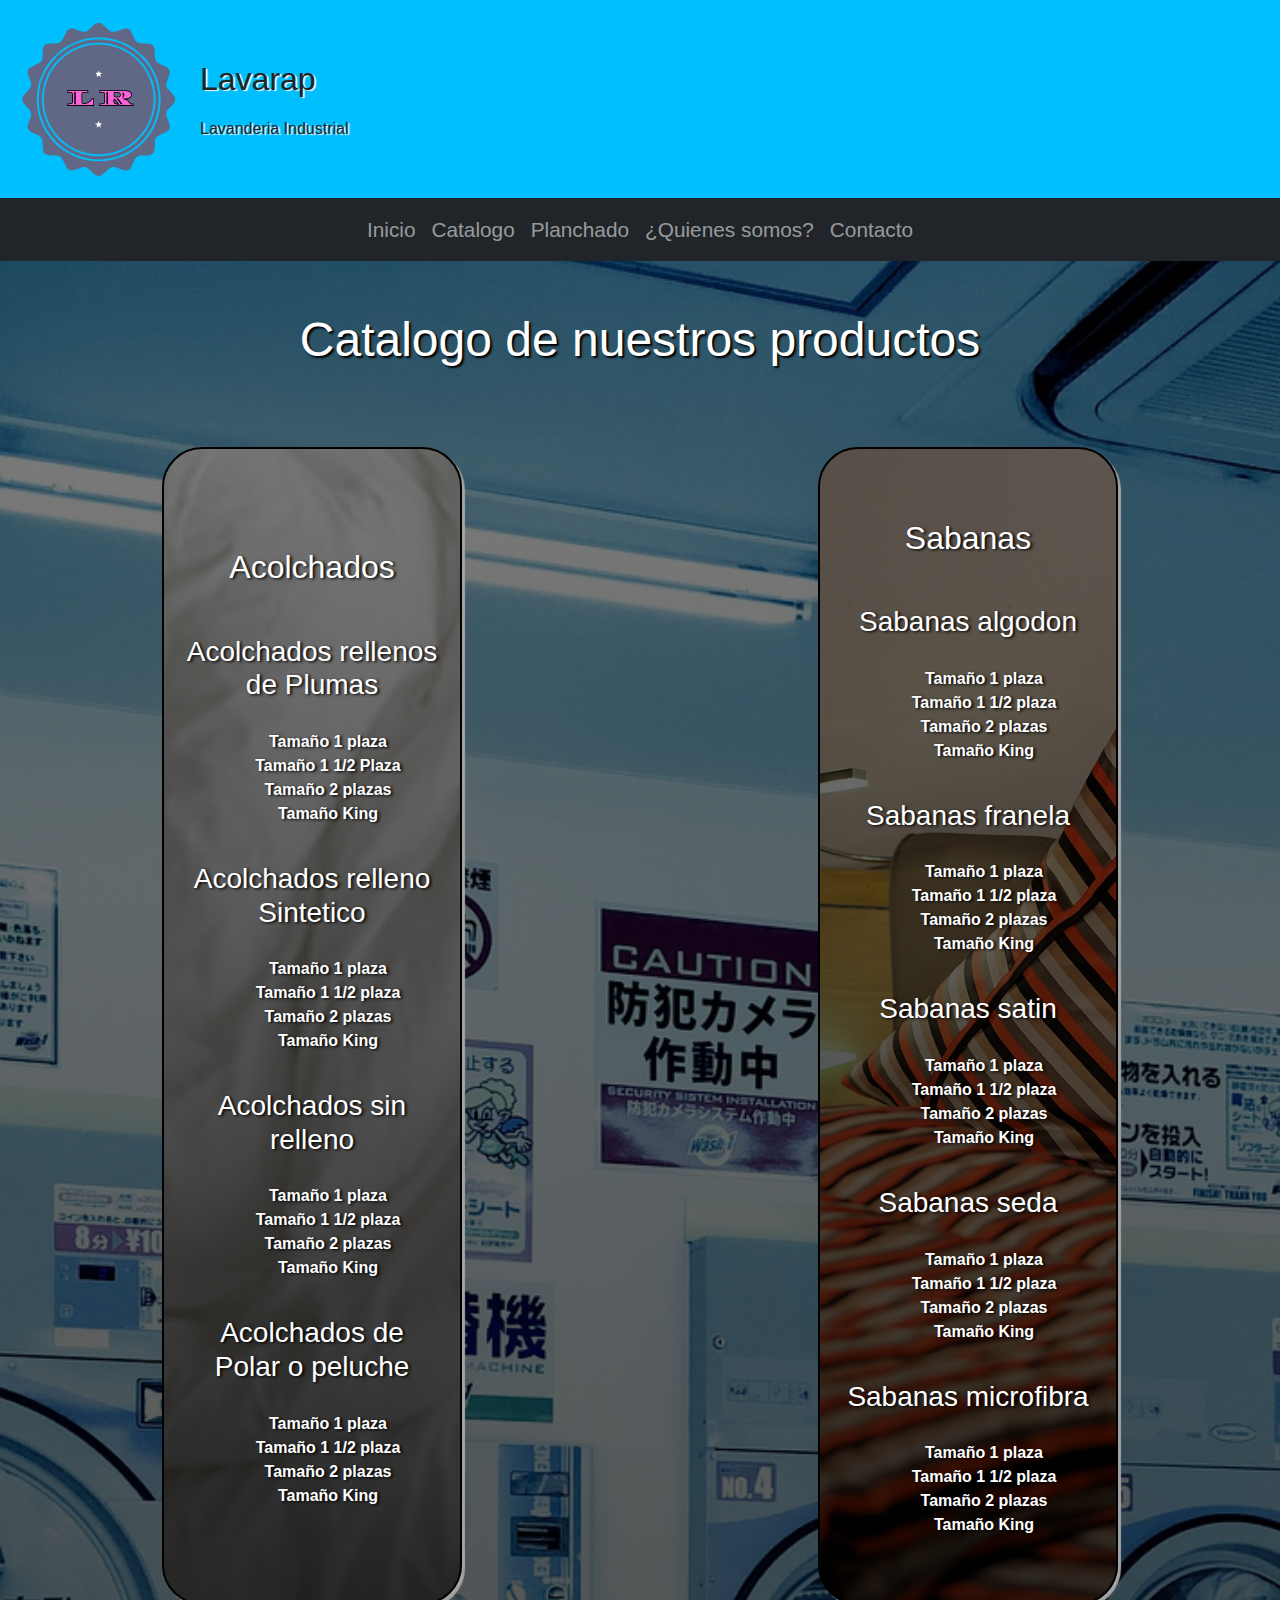
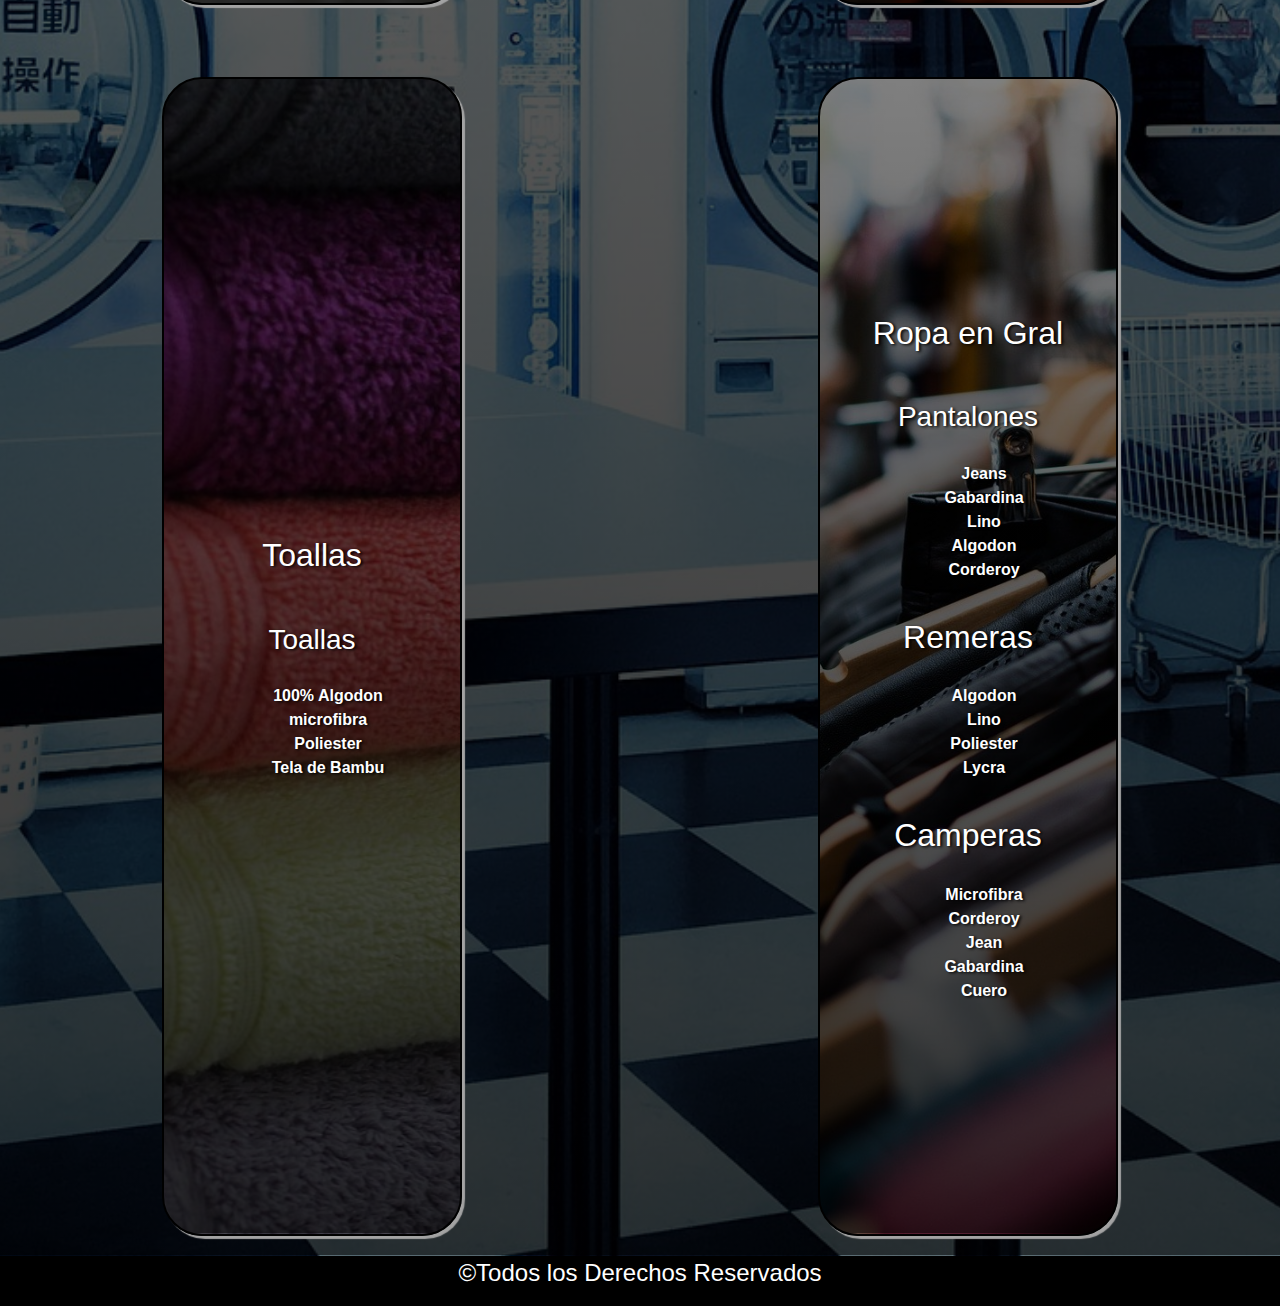
<file: pages/catalogo.html>
<!DOCTYPE html>
<html lang="es">
<head>
    <meta charset="UTF-8">
    <meta http-equiv="X-UA-Compatible" content="IE=edge">
    <meta name="viewport" content="width=device-width, initial-scale=1.0">
    <meta name="keywords" content="Lavanderia Servicios Trabajo Pedidos">
    <meta name="description" content="Pagina de lavanderia en el cual se pueden hacer sus pedidos y reservar turnos">

    <title>Lavarap Catalogo</title>
    
    <link href="https://cdn.jsdelivr.net/npm/bootstrap@5.1.3/dist/css/bootstrap.min.css" rel="stylesheet">
    <link rel="stylesheet" href="../sass/estilos.css">
    <link rel="stylesheet" href="../normalize.css">
    <link rel="stylesheet" href="https://cdnjs.cloudflare.com/ajax/libs/font-awesome/6.1.1/css/all.min.css">
    <link rel="shortcut icon" href="../img/logo.ico" type="image/x-icon">
</head>
<body class="body__catalogo">
    <header>
        <div class="header-pages">
    
            <div class="header-logo">
            <img src="../img/logo.png" alt="logo">
            
        </div>
        <div class="header-letras">
        <h2>Lavarap</h2>
        <h3>Lavanderia Industrial</h3>
        </div>
        
    </div>
    <nav class="navbar navbar-expand-sm navbar-dark bg-dark">
        <div class="container-fluid">
        <button class="navbar-toggler" type="button" data-bs-toggle="collapse" data-bs-target="#mynavbar">
            <span class="navbar-toggler-icon"></span>
        </button>
        <div class="collapse navbar-collapse" id="mynavbar">
            <ul class="navbar-nav mx-auto">
            <li class="nav-item">
                <a class="nav-link" href="../index.html">Inicio</a>
            </li>
            <li class="nav-item">
                <a class="nav-link" href="catalogo.html">Catalogo</a>
            </li>
            <li class="nav-item">
                <a class="nav-link" href="../pages/planchado.html">Planchado</a>
            </li>
            <li class="nav-item">
                <a class="nav-link" href="../pages/quienes_somos.html">¿Quienes somos?</a>
            </li>
            <li class="nav-item">
                <a class="nav-link" href="../pages/contacto.html">Contacto</a>
            </li>
            </ul>
        </div>
        </div>
    </nav>
        
    </div>
    </header>
    <main class="main__catalogo">
        <div class="titulo">
        <h2>Catalogo de nuestros productos</h2>
        </div>
        <section class="Catalogo-grid">
        <section class="Catalogo catalogo1">
                    <h2>Acolchados</h2>
                    <h3>Acolchados rellenos de Plumas</h3>
                    <ul class="catalogo-lista">
                        <li>Tamaño 1 plaza</li>
                        <li>Tamaño 1 1/2 Plaza</li>
                        <li>Tamaño 2 plazas</li>
                        <li>Tamaño King</li>
                    </ul>
                    <h3>Acolchados relleno Sintetico</h3>
                    <ul class="catalogo-lista">
                        <li>Tamaño 1 plaza</li>
                        <li>Tamaño 1 1/2 plaza</li>
                        <li>Tamaño 2 plazas</li>
                        <li>Tamaño King</li>
                    </ul>
                    <h3>Acolchados sin relleno</h3>
                    <ul class="catalogo-lista">
                        <li>Tamaño 1 plaza</li>
                        <li>Tamaño 1 1/2 plaza</li>
                        <li>Tamaño 2 plazas</li>
                        <li>Tamaño King</li>
                    </ul>
                    <h3>Acolchados de Polar o peluche</h3>
                    <ul class="catalogo-lista">
                        <li>Tamaño 1 plaza</li>
                        <li>Tamaño 1 1/2 plaza</li>
                        <li>Tamaño 2 plazas</li>
                        <li>Tamaño King</li>
                    </ul>
        </section>
        <section class="Catalogo catalogo2">
                <h2>Sabanas</h2>
                <h3>Sabanas algodon</h3>
                <ul class="catalogo-lista">
                    <li>Tamaño 1 plaza</li>
                    <li>Tamaño 1 1/2 plaza</li>
                    <li>Tamaño 2 plazas</li>
                    <li>Tamaño King</li>
                </ul>
                <h3>Sabanas franela</h3>
                <ul class="catalogo-lista">
                    <li>Tamaño 1 plaza</li>
                    <li>Tamaño 1 1/2 plaza</li>
                    <li>Tamaño 2 plazas</li>
                    <li>Tamaño King</li>
                </ul>
                <h3>Sabanas satin</h3>
                <ul class="catalogo-lista">
                    <li>Tamaño 1 plaza</li>
                    <li>Tamaño 1 1/2 plaza</li>
                    <li>Tamaño 2 plazas</li>
                    <li>Tamaño King</li>
                </ul>
                <h3>Sabanas seda</h3>
                <ul class="catalogo-lista">
                    <li>Tamaño 1 plaza</li>
                    <li>Tamaño 1 1/2 plaza</li>
                    <li>Tamaño 2 plazas</li>
                    <li>Tamaño King</li>
                </ul>
                <h3>Sabanas microfibra</h3>
                <ul class="catalogo-lista">
                    <li>Tamaño 1 plaza</li>
                    <li>Tamaño 1 1/2 plaza</li>
                    <li>Tamaño 2 plazas</li>
                    <li>Tamaño King</li>
                </ul>
        </section>
        <section class="Catalogo catalogo3">
                <h2>Toallas</h2>
                <h3>Toallas</h3>
                <ul class="catalogo-lista">
                    <li>100% Algodon</li>
                    <li>microfibra</li>
                    <li>Poliester</li>
                    <li>Tela de Bambu</li>
                </ul>
        </section>
        <section class="Catalogo catalogo4">
                <h2>Ropa en Gral</h2>
                <h3>Pantalones</h3>
                <ul class="catalogo-lista">
                    <li>Jeans</li>
                    <li>Gabardina</li>
                    <li>Lino</li>
                    <li>Algodon</li>
                    <li>Corderoy</li>
                </ul>
                <h2>Remeras</h2>
                <ul class="catalogo-lista">
                    <li>Algodon</li>
                    <li>Lino</li>
                    <li>Poliester</li>
                    <li>Lycra</li>
                </ul>
                <h2>Camperas</h2>
                <ul class="catalogo-lista">
                    <li>Microfibra</li>
                    <li>Corderoy</li>
                    <li>Jean</li>
                    <li>Gabardina</li>
                    <li>Cuero</li>
                </ul>
        </section>
    </section>
    </main>
    <footer>
        <div class="footer-conteiner">
    <p>©Todos los Derechos Reservados</p>
        </div>
    </footer>
    <script src="https://cdn.jsdelivr.net/npm/bootstrap@5.1.3/dist/js/bootstrap.bundle.min.js"></script>
</body>
</html>
</file>
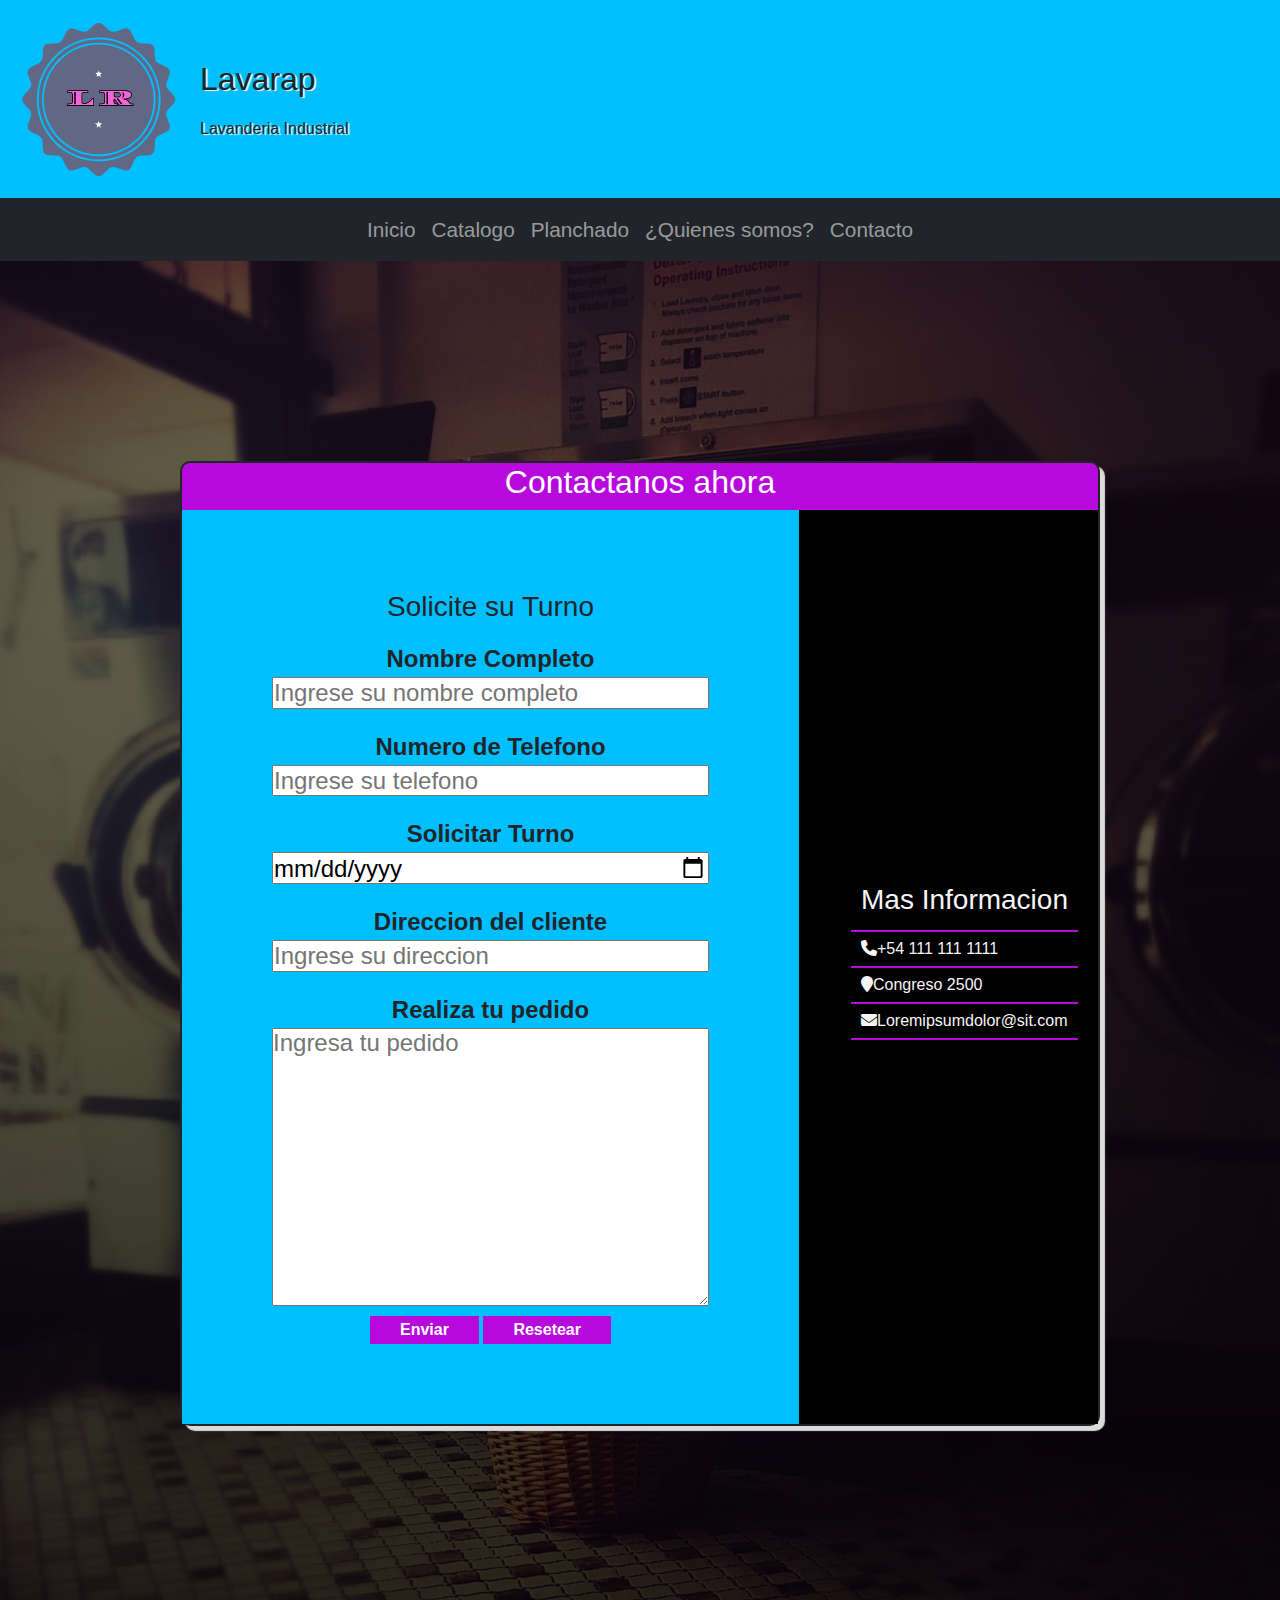
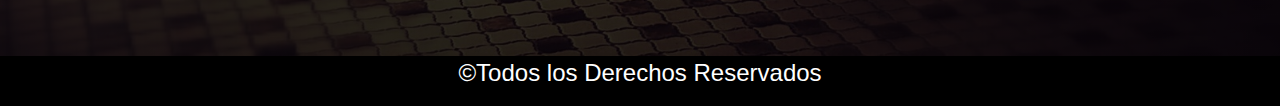
<file: pages/contacto.html>
<!DOCTYPE html>
<html lang="es">
<head>
    <meta charset="UTF-8">
    <meta http-equiv="X-UA-Compatible" content="IE=edge">
    <meta name="viewport" content="width=device-width, initial-scale=1.0">
    <meta name="keywords" content="Lavanderia Servicios Trabajo Pedidos">
    <meta name="description" content="Pagina de lavanderia en el cual se pueden hacer sus pedidos y reservar turnos">

    <title>Lavarap contacto</title>
    
    <link href="https://cdn.jsdelivr.net/npm/bootstrap@5.1.3/dist/css/bootstrap.min.css" rel="stylesheet">
    <link rel="stylesheet" href="../sass/estilos.css">
    <link rel="stylesheet" href="../normalize.css">
    <link rel="stylesheet" href="https://cdnjs.cloudflare.com/ajax/libs/font-awesome/6.1.1/css/all.min.css">
    <link rel="shortcut icon" href="../img/logo.ico" type="image/x-icon">
</head>
<body class="body__contact">
<header>
    <div class="header-pages">

        <div class="header-logo">
        <img src="../img/logo.png" alt="logo">
        
    </div>
    <div class="header-letras">
    <h2>Lavarap</h2>
    <h3>Lavanderia Industrial</h3>
    </div>
    
</div>
<nav class="navbar navbar-expand-sm navbar-dark bg-dark">
    <div class="container-fluid">
    <button class="navbar-toggler" type="button" data-bs-toggle="collapse" data-bs-target="#mynavbar">
        <span class="navbar-toggler-icon"></span>
    </button>
    <div class="collapse navbar-collapse" id="mynavbar">
        <ul class="navbar-nav mx-auto">
        <li class="nav-item">
            <a class="nav-link" href="../index.html">Inicio</a>
        </li>
        <li class="nav-item">
            <a class="nav-link" href="../pages/catalogo.html">Catalogo</a>
        </li>
        <li class="nav-item">
            <a class="nav-link" href="../pages/planchado.html">Planchado</a>
        </li>
        <li class="nav-item">
            <a class="nav-link" href="../pages/quienes_somos.html">¿Quienes somos?</a>
        </li>
        <li class="nav-item">
            <a class="nav-link" href="contacto.html">Contacto</a>
        </li>
        </ul>
    </div>
    </div>
</nav>
    
</div>
    
</div>
</header>

        <main class="main__contact">
            <div class="contact_all">
            <div class="contactanos">
                <h2>Contactanos 
                    <span class="span">ahora</span></h2>
            </div>
            <div class="contact_complete">
                <div class="contact__form">
                    <form action="" autocomplete="on" name="contact" data-netlify="true" netfily>
                        <div class="contact__form-container">
                                <h3>Solicite su Turno</h3>
                            <div class="contact__form-campos">
                                <label for="Nombre Completo" class="contact__form--label">Nombre Completo</label>
                                <input type="text" name="Nombre Completo" id="" placeholder="Ingrese su nombre completo" class="contact_form--input">
                            </div>
                            <div class="contact__form-campos">
                                <label for="Telefono" class="contact__form--label">Numero de Telefono</label>
                                <input type="tel" name="Telefono" id="" placeholder="Ingrese su telefono" class="contact_form--input">
                            </div>
                            <div class="contact__form-campos">
                                <label for="Turno" class="contact__form--label">Solicitar Turno</label>
                                <input type="date" name="Turno" id="" class="contact_form--input">
                            </div>
                            <div class="contact__form-campos">
                                <label for="Direccion" class="contact__form--label">Direccion del cliente</label>
                                <input type="text" name="Direccion" id="" placeholder="Ingrese su direccion" class="contact_form--input">
                            </div>
                            <div class="contact__form-campos">
                                <label for="Pedido" class="contact__form--label">Realiza tu pedido</label>
                                <textarea name="Pedido" id="Pedido" cols="30" rows="10" placeholder="Ingresa tu pedido" class="contacto__form--text"></textarea>
                            </div>
                            <div class="botones">
                                <input type="submit" value="Enviar">
                                <input type="reset" value="Resetear" class=>
                            </div>
                        </form>
                    </div>
                    </div>
                            <div class="contact__info">
                                <ul>
                                    <li> <h3>Mas Informacion</h3></li>
                                    <li><i class="fa-solid fa-phone"></i>+54 111 111 1111</li>
                                    <li><i class="fa-solid fa-location-pin"></i>Congreso 2500</li>
                                    <li><i class="fa-solid fa-envelope"></i>Loremipsumdolor@sit.com</li>
                                </ul>
                    
            </div>
        </div>
        </main>
        
        <footer>
            <div class="footer-conteiner">
        <p>©Todos los Derechos Reservados</p>
            </div>
        </footer>
        <script src="https://cdn.jsdelivr.net/npm/bootstrap@5.1.3/dist/js/bootstrap.bundle.min.js"></script>
</body>
</html>
</file>
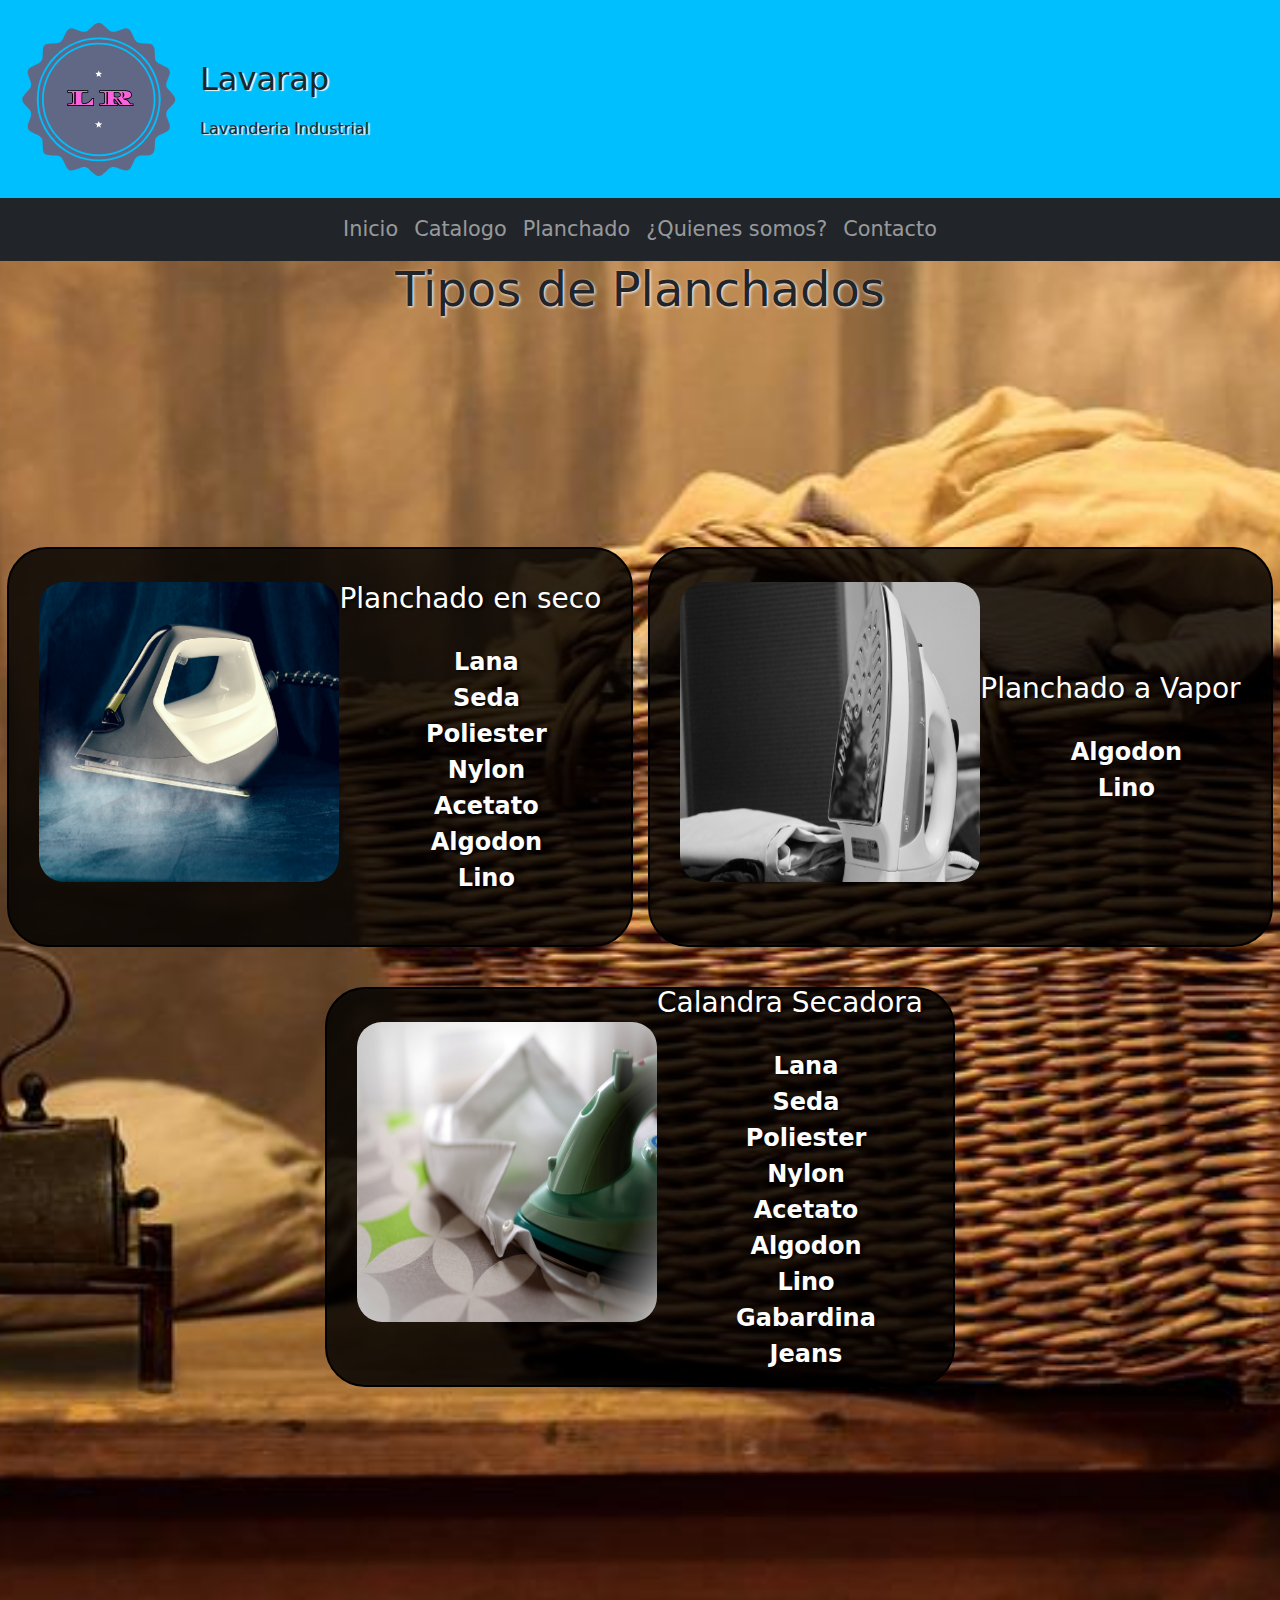
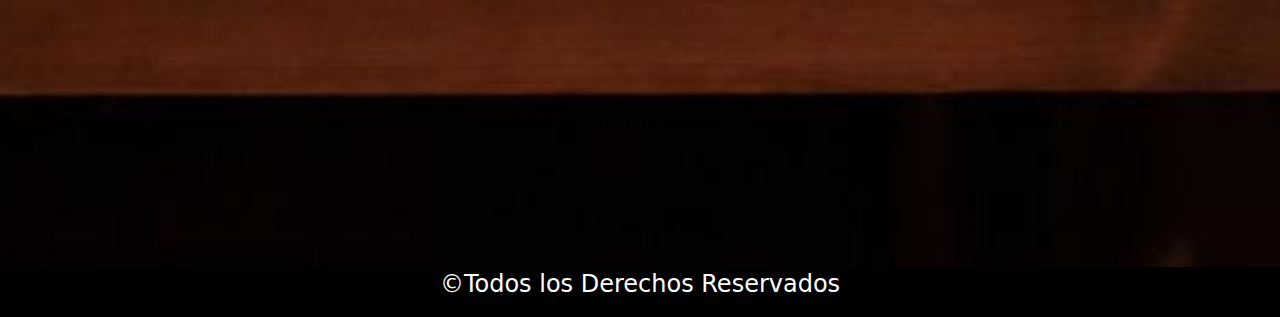
<file: pages/planchado.html>
<!DOCTYPE html>
<html lang="es">
<head>
    <meta charset="UTF-8">
    <meta http-equiv="X-UA-Compatible" content="IE=edge">
    <meta name="viewport" content="width=device-width, initial-scale=1.0">
    <meta name="keywords" content="Lavanderia Servicios Trabajo Pedidos">
    <meta name="description" content="Pagina de lavanderia en el cual se pueden hacer sus pedidos y reservar turnos">

    <title>Lavarap Planchado</title>
    
    <link rel="stylesheet" href="../sass/estilos.css">
    <link href="https://cdn.jsdelivr.net/npm/bootstrap@5.1.3/dist/css/bootstrap.min.css" rel="stylesheet">
    <link rel="stylesheet" href="../normalize.css">
    <link rel="stylesheet" href="https://cdnjs.cloudflare.com/ajax/libs/font-awesome/6.1.1/css/all.min.css">
    <link rel="shortcut icon" href="../img/logo.ico" type="image/x-icon">
</head>
<body>
    <header>
        <div class="header-pages">
    
            <div class="header-logo">
            <img src="../img/logo.png" alt="logo">
            
        </div>
        <div class="header-letras">
        <h2>Lavarap</h2>
        <h3>Lavanderia Industrial</h3>
        </div>
        
    </div>
    <nav class="navbar navbar-expand-sm navbar-dark bg-dark">
        <div class="container-fluid">
        <button class="navbar-toggler" type="button" data-bs-toggle="collapse" data-bs-target="#mynavbar">
            <span class="navbar-toggler-icon"></span>
        </button>
        <div class="collapse navbar-collapse" id="mynavbar">
            <ul class="navbar-nav mx-auto">
            <li class="nav-item">
                <a class="nav-link" href="../index.html">Inicio</a>
            </li>
            <li class="nav-item">
                <a class="nav-link" href="../pages/catalogo.html">Catalogo</a>
            </li>
            <li class="nav-item">
                <a class="nav-link" href="planchado.html">Planchado</a>
            </li>
            <li class="nav-item">
                <a class="nav-link" href="../pages/quienes_somos.html">¿Quienes somos?</a>
            </li>
            <li class="nav-item">
                <a class="nav-link" href="../pages/contacto.html">Contacto</a>
            </li>
            </ul>
        </div>
        </div>
    </nav>
        
    </div>
        
    </div>
    </header>
    <main>
        <section class="planchado__container">
    <h2>Tipos de Planchados</h2>
    <div class="Planchado__Conteiner"> 
<div class="planchado__contenedor1">
    <div class="planchado__foto">
            <img src="../img/plancha1.jpg" alt="" class="plancha2">
    </div>
        <div class="planchado__text">
            <h3>Planchado en seco</h3>
                <ul>
                    <li>Lana</li>
                    <li>Seda</li>
                    <li>Poliester</li>
                    <li>Nylon</li>
                    <li>Acetato</li>
                    <li>Algodon</li>
                    <li>Lino</li>
                </ul>
        </div>
</div>
<div class="planchado__contenedor2">
    <div class="planchado__foto1">
                <img src="../img/plancha2.jpg" alt="" class="plancha2">
    </div>
        <div class="planchado__text">
            <h3>Planchado a Vapor</h3>
            <ul>
                <li>Algodon</li>
                <li>Lino</li>
            </ul>
        </div>
</div>
<div class="planchado__contenedor1">
    <div class="planchado__foto">
            <img src="../img/plancha3.jpg" alt="" class="plancha2">
    </div>
            <div class="planchado__text">
            <h3>Calandra Secadora</h3>
            <ul>
                <li>Lana</li>
                <li>Seda</li>
                <li>Poliester</li>
                <li>Nylon</li>
                <li>Acetato</li>
                <li>Algodon</li>
                <li>Lino</li>
                <li>Gabardina</li>
                <li>Jeans</li>
            </ul>
            </div>
</div>
</div>
    </main>
    <footer>
        <div class="footer-conteiner">
    <p>©Todos los Derechos Reservados</p>
        </div>
    </footer>
    <script src="https://cdn.jsdelivr.net/npm/bootstrap@5.1.3/dist/js/bootstrap.bundle.min.js"></script>
</body>
</html>
</file>
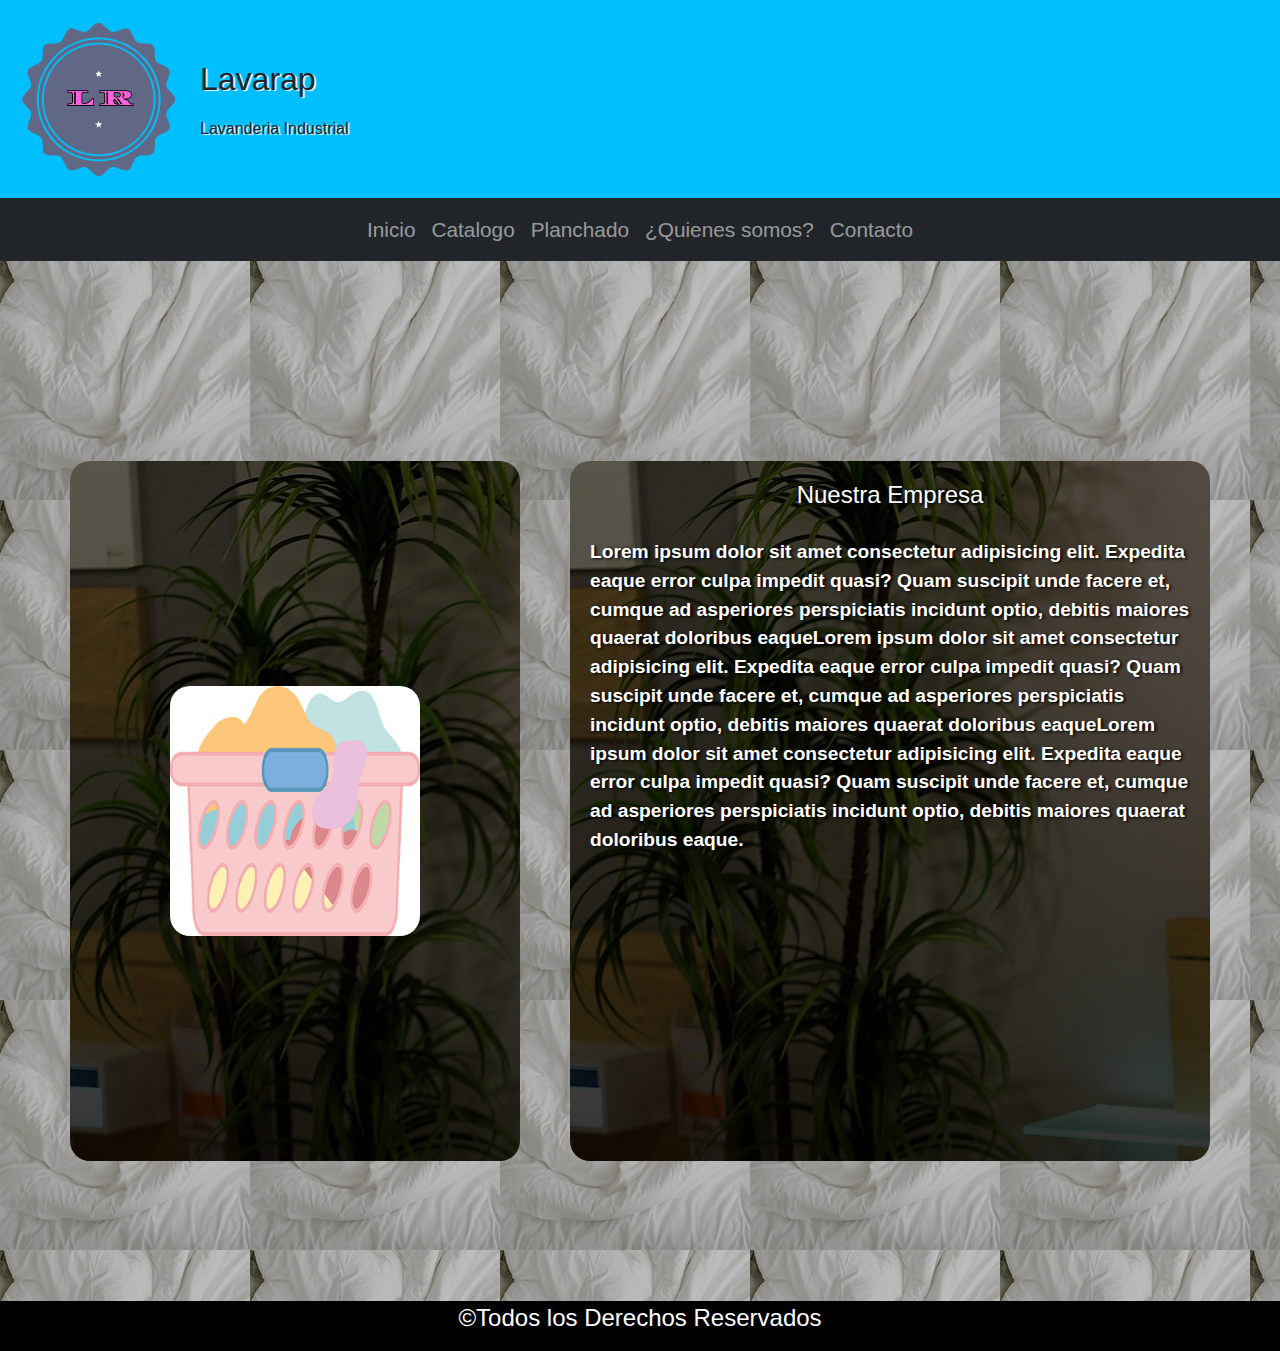
<file: pages/quienes_somos.html>
<!DOCTYPE html>
<html lang="es">
<head>
    <meta charset="UTF-8">
    <meta http-equiv="X-UA-Compatible" content="IE=edge">
    <meta name="viewport" content="width=device-width, initial-scale=1.0">
    <meta name="keywords" content="Lavanderia Servicios Trabajo Pedidos">
    <meta name="description" content="Pagina de lavanderia en el cual se pueden hacer sus pedidos y reservar turnos">
    
    <title>Lavarap Empresa</title>

    <link rel="shortcut icon" href="../img/logo.ico" type="image/x-icon">
    <link href="https://cdn.jsdelivr.net/npm/bootstrap@5.1.3/dist/css/bootstrap.min.css" rel="stylesheet">
    <link rel="stylesheet" href="../sass/estilos.css">
    <link rel="stylesheet" href="../normalize.css">
    <link rel="preconnect" href="https://fonts.googleapis.com">
<link rel="preconnect" href="https://fonts.gstatic.com" crossorigin>
<link href="https://fonts.googleapis.com/css2?family=Bebas+Neue&display=swap" rel="stylesheet">
</head>
<body class="body--qs">
    <header>
        <div class="header-pages">
    
            <div class="header-logo">
            <img src="../img/logo.png" alt="logo">
            
        </div>
        <div class="header-letras">
        <h2>Lavarap</h2>
        <h3>Lavanderia Industrial</h3>
        </div>
        
    </div>
    <nav class="navbar navbar-expand-sm navbar-dark bg-dark">
        <div class="container-fluid">
        <button class="navbar-toggler" type="button" data-bs-toggle="collapse" data-bs-target="#mynavbar">
            <span class="navbar-toggler-icon"></span>
        </button>
        <div class="collapse navbar-collapse" id="mynavbar">
            <ul class="navbar-nav mx-auto">
            <li class="nav-item">
                <a class="nav-link" href="../index.html">Inicio</a>
            </li>
            <li class="nav-item">
                <a class="nav-link" href="../pages/catalogo.html">Catalogo</a>
            </li>
            <li class="nav-item">
                <a class="nav-link" href="../pages/planchado.html">Planchado</a>
            </li>
            <li class="nav-item">
                <a class="nav-link" href="quienes_somos.html">¿Quienes somos?</a>
            </li>
            <li class="nav-item">
                <a class="nav-link" href="../pages/contacto.html">Contacto</a>
            </li>
            </ul>
        </div>
        </div>
    </nav>
        
    </div>
        
    </div>
    </header>
    <main class="main__qs">
            <section class="main__qs--sec">
                <div class="qs-grid1">   
                    <img src="../img/Ropa canasto.png" alt="">
                </div>
                <div class="qs-grid2">
                <h2>Nuestra Empresa</h2>
                <p>Lorem ipsum dolor sit amet consectetur adipisicing elit. Expedita eaque error culpa impedit quasi? Quam suscipit unde facere et, cumque ad asperiores perspiciatis incidunt optio, debitis maiores quaerat doloribus eaqueLorem ipsum dolor sit amet consectetur adipisicing elit. Expedita eaque error culpa impedit quasi? Quam suscipit unde facere et, cumque ad asperiores perspiciatis incidunt optio, debitis maiores quaerat doloribus eaqueLorem ipsum dolor sit amet consectetur adipisicing elit. Expedita eaque error culpa impedit quasi? Quam suscipit unde facere et, cumque ad asperiores perspiciatis incidunt optio, debitis maiores quaerat doloribus eaque.</p>
                <iframe width="560" height="315" src="https://www.youtube.com/embed/NPJypNdEu_c" title="YouTube video player" frameborder="0" allow="accelerometer; autoplay; clipboard-write; encrypted-media; gyroscope; picture-in-picture" allowfullscreen class="qs_video"></iframe>
                </div>
            </section>
    </main>
    <footer>
        <div class="footer-conteiner">
    <p>©Todos los Derechos Reservados</p>
        </div>
    </footer>
    <script src="https://cdn.jsdelivr.net/npm/bootstrap@5.1.3/dist/js/bootstrap.bundle.min.js"></script>
</body>
</html>
</file>
<file: sass/estilos.css>
/* Variables */
/* paleta de colores*/
* {
  box-sizing: border-box;
  padding: 0;
  margin: 0;
}

body {
  font-family: "Segoe UI", Tahoma, Geneva, Verdana, sans-serif;
}

/*----Header----*/
.header {
  background-image: linear-gradient(0deg, rgba(0, 0, 0, 0.5), rgba(0, 0, 0, 0.5)), url(../img/hero.png);
  background-position: center;
  background-size: cover;
  background-repeat: no-repeat;
  height: 100vh;
  margin-bottom: 100px;
}

.conteiner {
  max-width: 1400px;
  margin: auto;
}

.navbar {
  font-size: 1.3rem;
}
.navbar .nav-item :hover {
  background-color: #7e0b97;
  border-radius: 10px;
  border: 1px solid #dbdbdb;
  padding: 15px;
  margin-top: 10px;
  text-shadow: black 2px 1px 3px;
  font-weight: bold;
}

.sps--abv {
  background-color: transparent;
  color: #dbdbdb;
}

.sps--blw {
  background-color: #2b2b2b;
  color: black;
  height: 100px;
}

.header {
  display: flex;
  justify-content: center;
  align-items: center;
}

.conteiner-header {
  display: flex;
  flex-direction: column;
  align-items: center;
}
.conteiner-header .conteiner-letras button {
  border-radius: 5px;
  color: white;
  text-shadow: black 2px 1px 3px;
  font-weight: bold;
  text-decoration: none;
  background-color: #B709DE;
  padding: 15px;
  margin-top: 10px;
}

.conteiner-letras {
  color: #fff;
  font-size: 1.5em;
  text-align: center;
}

/* Comentarios */
.wave-sup {
  width: 100%;
  position: relative;
  bottom: -5px;
}

.wave-inf {
  width: 100%;
  transform: scaleY(-1);
  position: relative;
  top: -1px;
}

.comentarios-g {
  display: flex;
  flex-direction: column;
  align-items: center;
  padding: 20px;
  background-color: rgba(183, 9, 222, 0.9019607843);
  height: 500px;
  padding-top: 100px;
}
.comentarios-g .comentarios1 {
  padding-bottom: 20px;
}
.comentarios-g .comen {
  border-radius: 10px;
}

.comentarios-clientes {
  font-family: "Font Awesome 6 Free";
  box-shadow: 1px 5px 5px black;
  text-shadow: black 2px 1px 3px;
  font-weight: bold;
  color: #dbdbdb;
  font-size: 2em;
  letter-spacing: 10px;
  font-style: italic;
}
.comentarios-clientes h2 {
  text-align: center;
  padding: 50px;
  background-color: #B709DE;
}

/*-------------- Articulos -------------*/
.articulos {
  height: 80%;
  padding: 50px 0px;
  background: #181717;
  color: white;
  text-align: center;
  display: flex;
}

.articulos__seccion1,
.articulos__seccion2,
.articulos__seccion3 {
  height: 200px;
  padding: 50px;
  margin: 20px 0px;
  font-weight: 700;
}

.articulos__gral {
  display: flex;
  flex-direction: column;
  padding-top: 50px;
}
.articulos__gral :hover {
  transform: scale(1.1);
  transition: all 0.7s;
  box-shadow: 2px 2px 6px white;
}
.articulos__gral .articulos__seccion1 {
  background-image: linear-gradient(0deg, rgba(0, 0, 0, 0.8), rgba(0, 0, 0, 0.5)), url(../img/2.jpg);
  background-position: center;
  background-size: cover;
  background-repeat: no-repeat;
}
.articulos__gral .articulos__seccion2 {
  background-image: linear-gradient(0deg, rgba(0, 0, 0, 0.8), rgba(0, 0, 0, 0.5)), url(../img/5.jpg);
  background-position: center;
  background-size: cover;
  background-repeat: no-repeat;
}
.articulos__gral .articulos__seccion3 {
  background-image: linear-gradient(0deg, rgba(0, 0, 0, 0.8), rgba(0, 0, 0, 0.5)), url(../img/4.jpg);
  background-position: center;
  background-size: cover;
  background-repeat: no-repeat;
}

/* ---------Ubicacion------------- */
.ubicacion {
  text-align: center;
}

.conteiner-ubicacion {
  display: flex;
  flex-direction: column;
  align-items: center;
  font-family: "Font Awesome 6 Free";
  font-weight: 700;
  letter-spacing: 5px;
}
.conteiner-ubicacion h2 {
  font-size: 2rem;
  padding: 20px 0px;
  color: #B709DE;
  text-shadow: black 2px 1px 3px;
  font-weight: bold;
}
.conteiner-ubicacion p {
  padding: 10px 0px;
}

.ubicacion-mapa {
  display: flex;
  border-radius: 5px;
  justify-content: center;
  margin-top: 20px;
}
.ubicacion-mapa :hover {
  transform: scale(1.1);
  transition: all 0.7s;
  box-shadow: 2px 2px 6px white;
}
.ubicacion-mapa .mapa {
  max-width: 1400px;
  display: flex;
}

/* Footer */
.footer-conteiner {
  background-color: #000000;
  color: white;
  height: 50px;
  display: flex;
  justify-content: center;
  align-items: center;
  font-size: 1.5rem;
}

@media (min-width: 720px) {
  .articulos__gral {
    padding: 20px;
  }

  .articulos__seccion1,
.articulos__seccion2,
.articulos__seccion3 {
    border-radius: 40px;
    box-shadow: 3px 2px 1px rgb(253, 239, 239);
  }

  /* Comentarios */
  .comentarios-g {
    flex-direction: column;
    padding-top: 50px;
  }
  .comentarios-g .comentarios1 {
    border: 2px solid white;
    padding: 20px 50px;
    background-color: deepskyblue;
    border-radius: 20px;
    margin: 10px 0px;
  }
}
@media (min-width: 1200px) {
  .articulos__gral {
    display: flex;
    flex-direction: row;
    padding-top: 50px;
  }

  .comentarios-g {
    flex-direction: row;
    justify-content: space-evenly;
  }
  .comentarios-g .comentarios1 {
    padding: 100px;
  }

  .articulos__seccion1,
.articulos__seccion2,
.articulos__seccion3 {
    display: flex;
    flex-direction: column;
    height: 600px;
    background-position-y: center;
    padding: 20;
    margin: 30px;
    justify-content: center;
    border-radius: 40px;
    width: 350px;
    box-shadow: 3px 2px 1px rgb(253, 239, 239);
  }
}
/*-------Contacto-------*/
.header-pages {
  display: flex;
  justify-content: flex-start;
  align-items: center;
  background-color: deepskyblue;
}
.header-pages .header-letras h2 {
  margin: 20px 0px;
  font-size: 2em;
  text-shadow: 2px 1px 1px whitesmoke;
}
.header-pages .header-letras h3 {
  margin: 20px 0px;
  font-size: 1em;
  text-shadow: 2px 1px 1px whitesmoke;
}

.main__contact {
  padding-top: 80px;
  display: flex;
  flex-direction: column;
  align-items: center;
}

.main__contact {
  background-image: linear-gradient(0deg, rgba(0, 0, 0, 0.8), rgba(0, 0, 0, 0.5)), url(../img/5.jpg);
  background-position: center;
  background-size: cover;
  background-repeat: no-repeat;
}

.contactanos {
  text-align: center;
  color: white;
}

.contact_all {
  margin-bottom: 30px;
}

.contact_complete {
  display: flex;
  flex-direction: column;
  align-items: center;
  background: black;
}
.contact_complete .contact__form {
  text-align: center;
  padding: 80px;
  background-color: deepskyblue;
}
.contact_complete .contact__form .contact__form-campos {
  padding: 10px;
  font-weight: bold;
  font-size: 1.5rem;
}
.contact_complete .contact__form .botones input {
  padding: 5px 30px;
  border: none;
  background-color: #B709DE;
  color: white;
  font-weight: 700;
}
.contact_complete .contact__form .botones input:hover {
  background-color: #7e0b97;
}

.contact__info {
  color: whitesmoke;
}

@media (max-width: 720px) {
  .header-pages {
    justify-content: center;
  }
}
@media (min-width: 720px) {
  .header_nav {
    flex-direction: row;
    justify-content: center;
  }

  .contact_all {
    border: 2px solid;
    background-color: #B709DE;
    border-radius: 10px;
    box-shadow: 5px 5px 1px #dbdbdb;
  }

  .contact_complete {
    flex-direction: row;
  }
  .contact_complete .contact__form-campos {
    display: flex;
    flex-direction: column;
  }

  .contact__info {
    padding: 20px;
  }
  .contact__info ul {
    list-style: none;
    border-bottom: #B709DE;
  }
  .contact__info ul li {
    padding: 5px 10px;
    border-bottom: 2px solid #B709DE;
  }
}
@media (min-width: 720px) and (min-width: 1200px) {
  .main__contact {
    padding: 200px 50px;
  }
}
/*--------------Catalogo------------*/
.main__catalogo {
  background-image: linear-gradient(0deg, rgba(0, 0, 0, 0.8), rgba(0, 0, 0, 0.5)), url(../img/6.jpg);
  background-position: center;
  background-size: cover;
  background-repeat: no-repeat;
}

.Catalogo-grid {
  display: grid;
  justify-items: center;
  gap: 2em;
  grid-template-columns: repeat(1, 1fr);
  grid-template-rows: repeat(4, 1fr);
}
.Catalogo-grid .Catalogo.catalogo1 {
  background-image: linear-gradient(0deg, rgba(0, 0, 0, 0.8), rgba(0, 0, 0, 0.5)), url(../img/colchas2.png);
  background-position: center;
  background-size: cover;
  background-repeat: no-repeat;
}
.Catalogo-grid .Catalogo.catalogo2 {
  background-image: linear-gradient(0deg, rgba(0, 0, 0, 0.8), rgba(0, 0, 0, 0.5)), url(../img/2.jpg);
  background-position: center;
  background-size: cover;
  background-repeat: no-repeat;
}
.Catalogo-grid .Catalogo.catalogo3 {
  background-image: linear-gradient(0deg, rgba(0, 0, 0, 0.8), rgba(0, 0, 0, 0.5)), url(../img/toallas.jpg);
  background-position: center;
  background-size: cover;
  background-repeat: no-repeat;
}
.Catalogo-grid .Catalogo.catalogo4 {
  background-image: linear-gradient(0deg, rgba(0, 0, 0, 0.8), rgba(0, 0, 0, 0.5)), url(../img/4.jpg);
  background-position: center;
  background-size: cover;
  background-repeat: no-repeat;
}

.Catalogo {
  display: flex;
  flex-flow: column;
  width: 450px;
  padding: 50px 20px;
  margin: 20px auto;
  border: 2px solid rgb(0, 0, 0);
  border-radius: 40px;
  text-align: center;
  color: white;
  text-shadow: black 2px 1px 3px;
  font-weight: bold;
  align-items: center;
  justify-content: center;
  box-shadow: 3px 3px 1px rgb(163, 163, 163);
}
.Catalogo h2, .Catalogo h3 {
  padding: 20px 0px;
}

.catalogo-lista {
  list-style: none;
}

.titulo {
  display: flex;
  justify-content: center;
  padding: 50px;
  text-shadow: 2px 2px 2px rgb(0, 0, 0);
  color: white;
}
.titulo h2 {
  font-size: 3em;
}

@media (min-width: 320px) {
  .Catalogo {
    width: 300px;
  }
}
@media (min-width: 1200px) {
  .Catalogo-grid {
    grid-template-columns: repeat(2, 1fr);
    grid-template-rows: repeat(2, 1fr);
  }
}
/*----Planchado----*/
.planchado__container {
  background-image: url(../img/planchado.jpg);
  background-position: center;
  background-size: cover;
  background-repeat: no-repeat;
  padding-bottom: 200px;
}
.planchado__container h2 {
  text-align: center;
  font-size: 3em;
  padding-bottom: 20px;
  text-shadow: 1px 1px 3px white;
  padding-bottom: 200px;
}

.planchado__contenedor1 {
  border: 2px solid black;
  border-radius: 40px;
  padding: 30px;
  margin: 30px;
  display: flex;
  flex-direction: column;
  align-items: center;
  height: 600px;
  font-weight: bold;
  color: white;
  text-shadow: black 2px 1px 3px;
  font-weight: bold;
  background-color: rgba(0, 0, 0, 0.829);
}

.plancha2 {
  width: 300px;
  height: 300px;
  border-radius: 25px;
  margin-bottom: 30px;
}

.planchado__text {
  text-align: center;
}
.planchado__text h3 {
  padding-bottom: 20px;
}
.planchado__text ul {
  list-style: none;
}

.planchado__contenedor2 {
  border: 2px solid black;
  color: white;
  border-radius: 40px;
  padding: 30px;
  margin: 30px;
  display: flex;
  flex-direction: column;
  align-items: center;
  height: 600px;
  font-weight: bold;
  text-shadow: black 2px 1px 3px;
  font-weight: bold;
  background-color: rgba(0, 0, 0, 0.822);
}

@media (min-width: 720px) {
  .planchado__container {
    padding-bottom: 300px;
  }

  .planchado__contenedor1 {
    flex-direction: row;
    justify-content: space-between;
    font-size: 1.5em;
    height: 400px;
    margin: 20px auto;
    max-width: 1000px;
  }

  .planchado__contenedor2 {
    flex-direction: row;
    justify-content: space-between;
    font-size: 1.5em;
    height: 400px;
    margin: 20px auto;
    max-width: 1000px;
  }
}
@media (min-width: 1200px) {
  .Planchado__Conteiner {
    display: flex;
    flex-direction: row;
    flex-wrap: wrap;
  }

  .planchado__container {
    padding-bottom: 460px;
  }
}
/*------Quienes Somos------*/
.body--qs {
  background-image: linear-gradient(0deg, rgba(0, 0, 0, 0.24), rgba(0, 0, 0, 0.226)), url(../img/colchas2.png);
  height: 90vh;
}

.main__qs {
  margin-top: 90px;
}

.main__qs--sec {
  display: grid;
  grid-template-columns: repeat(1, 1fr);
  grid-template-rows: 300px;
  padding: 20px 0px;
  gap: 50px;
  margin: 20px;
}
.main__qs--sec .qs-grid1 {
  display: flex;
  justify-content: center;
  align-items: center;
}
.main__qs--sec .qs-grid1 img {
  width: 250px;
  height: 250px;
  border-radius: 20px;
}
.main__qs--sec .qs-grid2, .main__qs--sec .qs-grid1 {
  background-image: linear-gradient(0deg, rgba(0, 0, 0, 0.8), rgba(0, 0, 0, 0.5)), url(../img/2.jpg);
  border-radius: 20px;
  color: white;
  text-shadow: black 2px 1px 3px;
  font-weight: bold;
  padding: 20px;
  border-radius: 20px;
}
.main__qs--sec .qs-grid2 h2, .main__qs--sec .qs-grid1 h2 {
  text-align: center;
  padding-bottom: 20px;
  font-size: 1.5rem;
}

.qs_video {
  display: none;
}

@media (min-width: 320px) {
  .main__qs {
    margin-top: 60px;
  }
}
@media (min-width: 720px) {
  .main__qs--sec {
    grid-template-columns: repeat(2, 1fr);
    grid-template-rows: 700px;
  }

  .qs-grid2, .qs-grid1 {
    display: flex;
    justify-content: center;
    align-items: center;
    flex-direction: column;
    padding: 30px;
  }
}
.qs_video {
  display: none;
}

@media (min-width: 1200px) {
  .qs_video {
    display: flex;
    border-radius: 30px;
    padding-top: 30px;
    width: 600px;
    height: 300px;
  }

  .qs-grid2, .qs-grid1 {
    font-size: 1.2rem;
  }

  .main__qs {
    padding: 100px 50px;
  }
}/*# sourceMappingURL=estilos.css.map */
</file>
